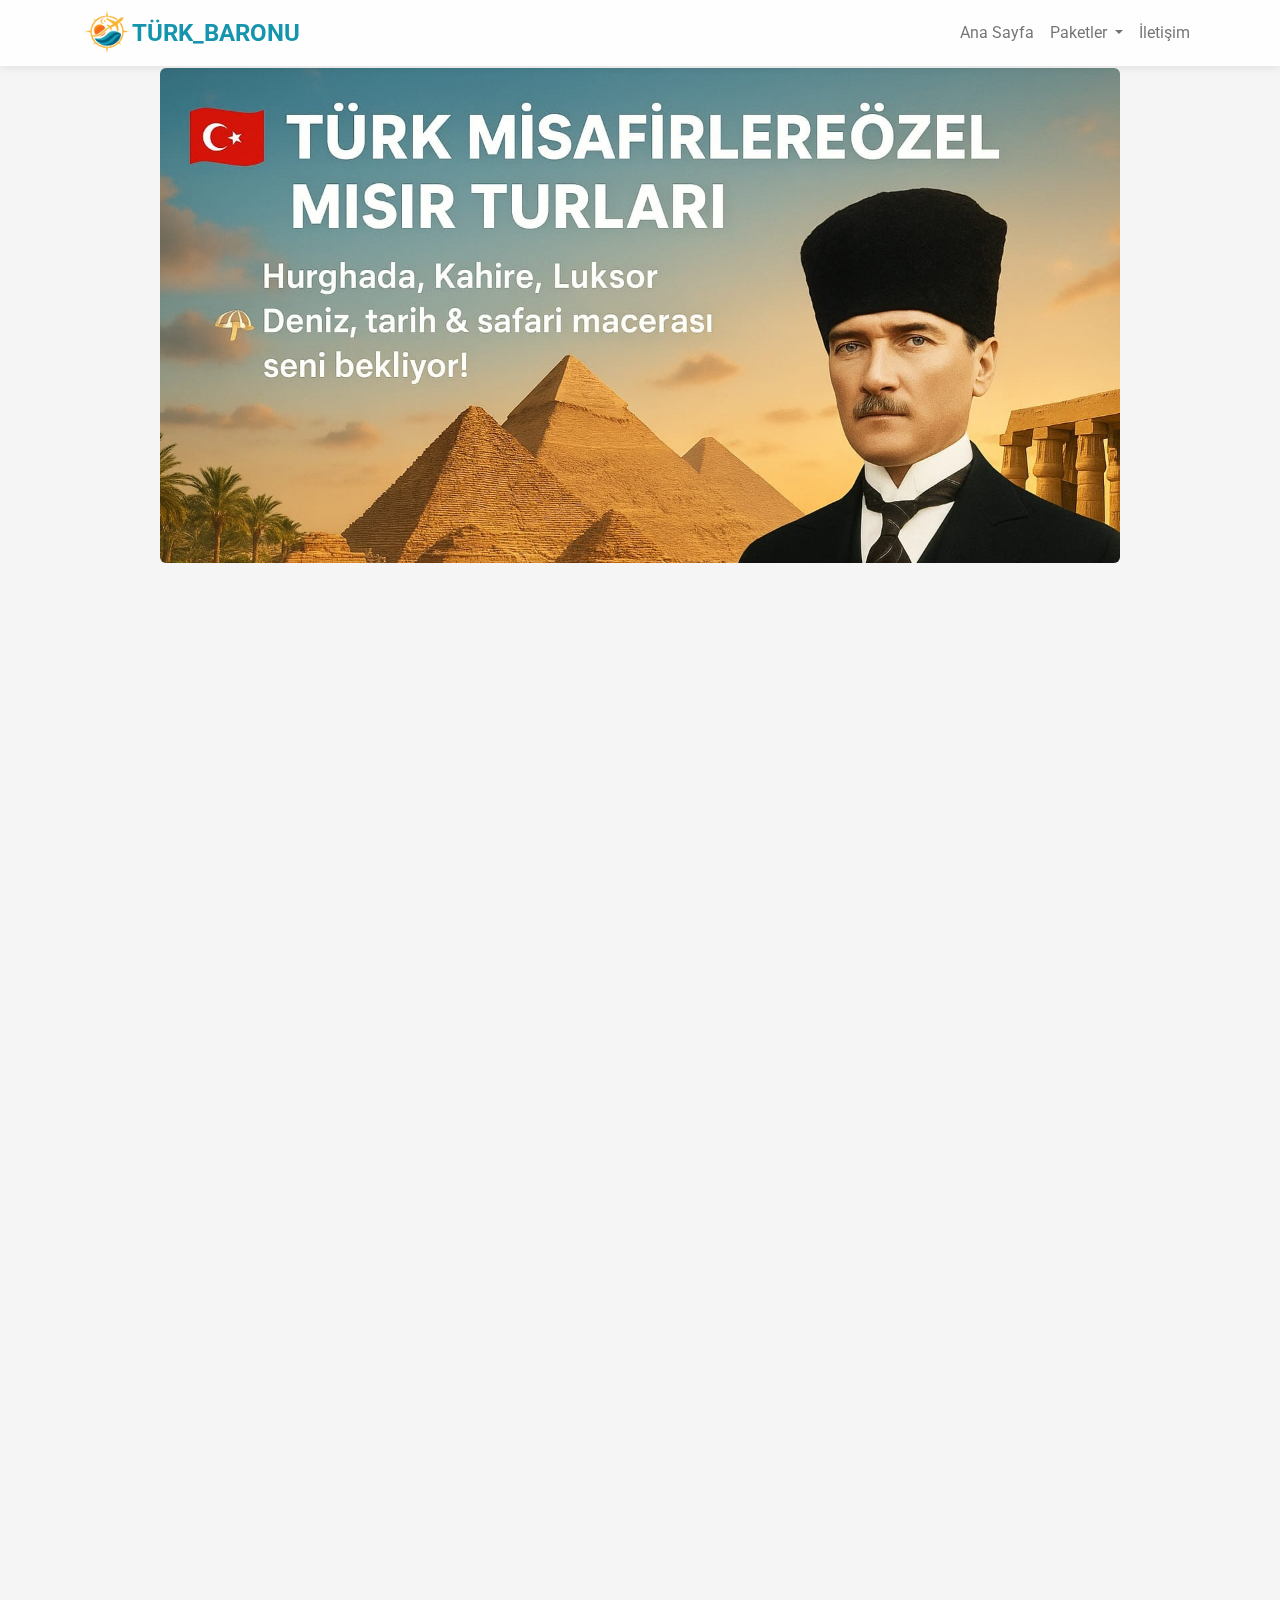
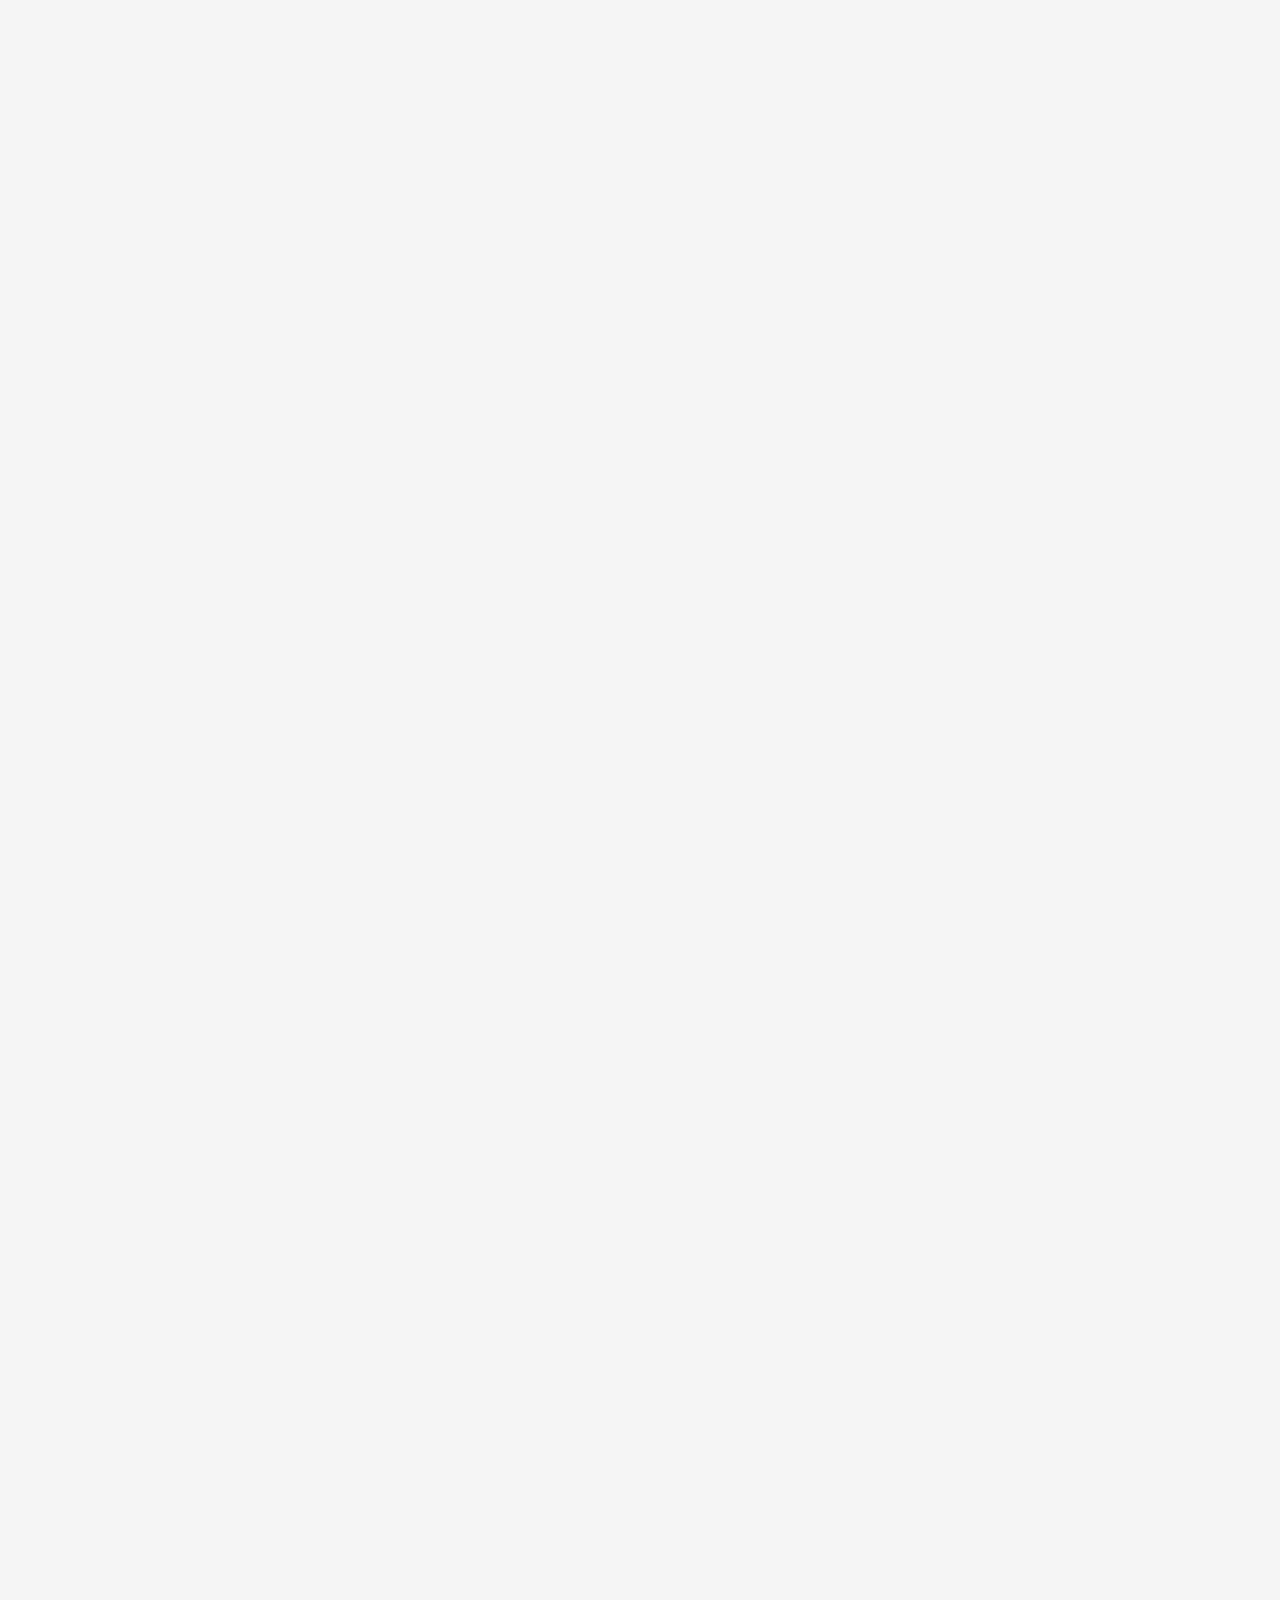
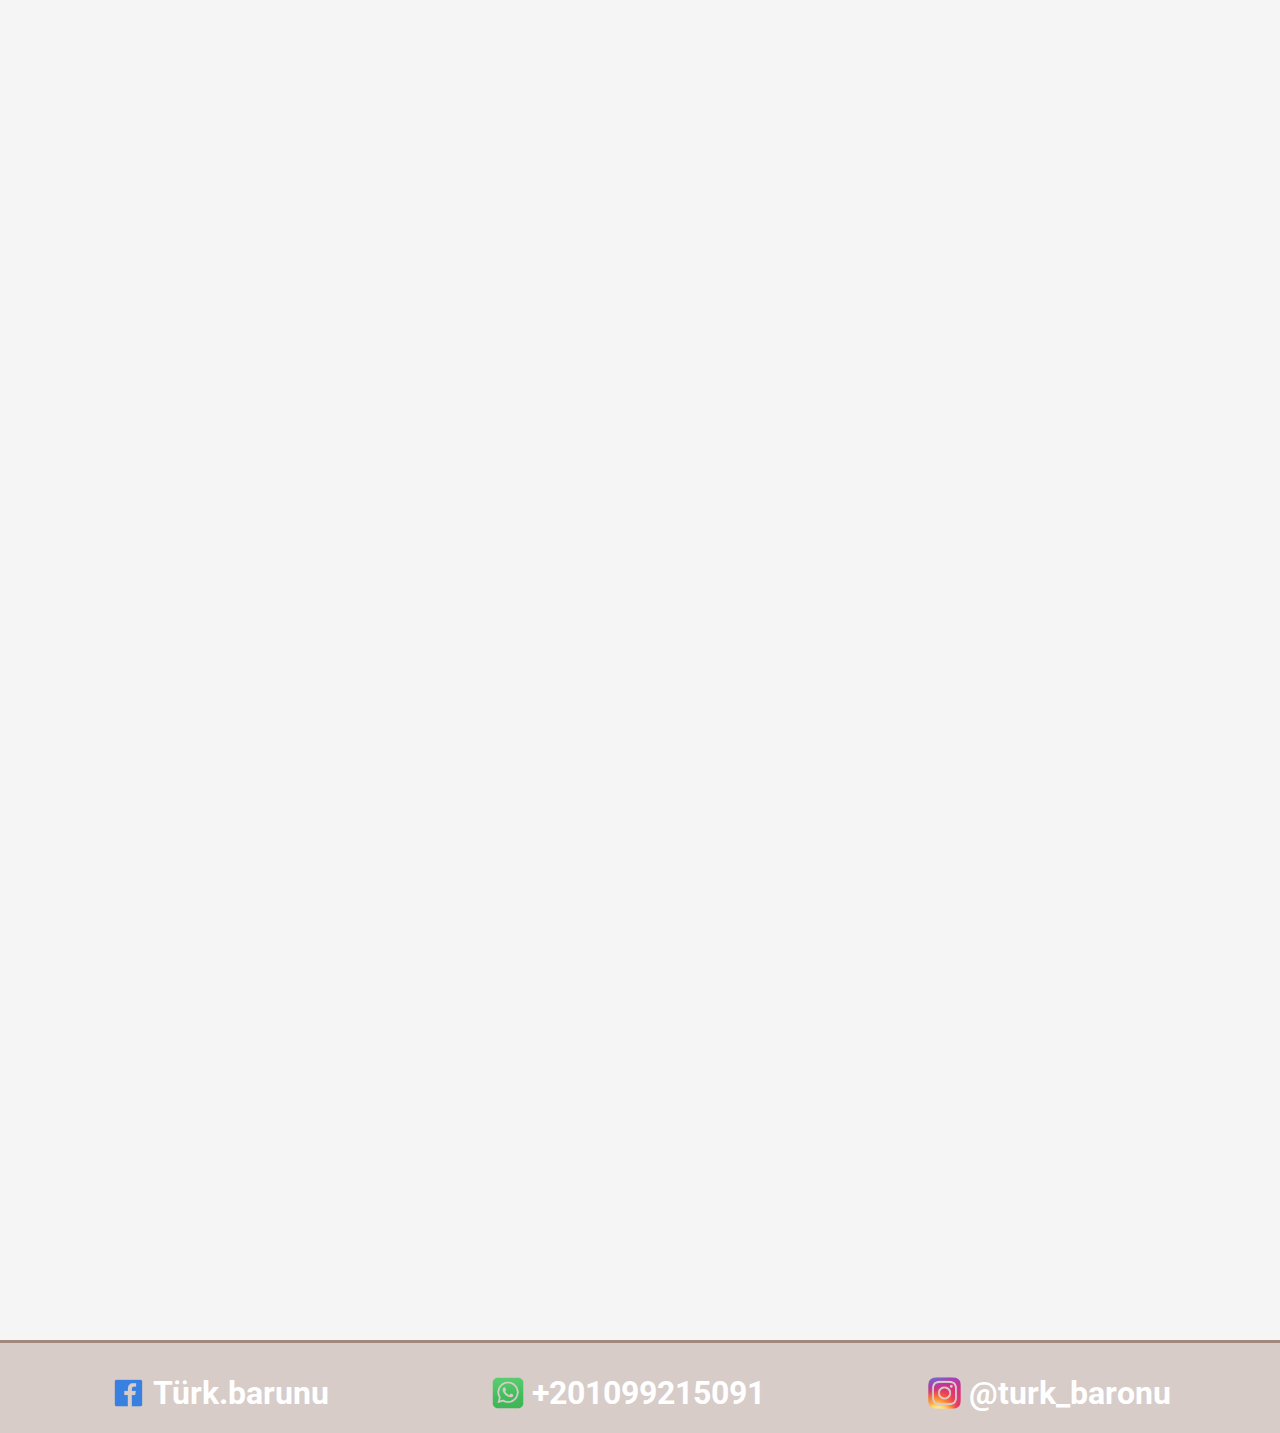
<file: index.html>
<!DOCTYPE html>
<html lang="en">
  <head>
    <meta charset="UTF-8" />
    <meta name="viewport" content="width=device-width, initial-scale=1.0" />
    <meta name="description" content="“TÜRK BARONU ile Mısır’da unutulmaz bir tatil sizi bekliyor! En uygun fiyatlı tatil paketleri, konforlu oteller, rehberli turlar ve özel fırsatlarla hayalinizdeki Mısır tatilini şimdi planlayın. Güneş, deniz, tarih ve macera dolu bir deneyim için doğru adrestesiniz.”">
    <link rel="stylesheet" href="css/all.min.css" />
    <link rel="stylesheet" href="css/bootstrap.min.css" />
    <link rel="stylesheet" href="css/style.css" />
    <link rel="preconnect" href="https://fonts.googleapis.com" />
    <link rel="preconnect" href="https://fonts.gstatic.com" crossorigin />
    <link
      href="https://fonts.googleapis.com/css2?family=Roboto:ital,wght@0,100..900;1,100..900&family=Work+Sans:ital,wght@0,100..900;1,100..900&display=swap"
      rel="stylesheet"
    />
    <link rel="icon" href="pics/logo_xl.png" type="image/x-icon" />
    <title>Mısır Tatil Paketleri – TÜRK BARONU</title>
  </head>

  <body>
    <nav class="navbar navbar-expand-lg navbar-light top-0">
      <div class="container">
        <img class="img navbar-brand-logo" src="pics/logopng.png" alt="" />
        <a class="navbar-brand" href="#">TÜRK_BARONU</a>
        <button
          class="navbar-toggler"
          type="button"
          data-bs-toggle="collapse"
          data-bs-target="#navbarNav"
          aria-controls="navbarNav"
          aria-expanded="false"
          aria-label="Toggle navigation"
        >
          <span class="navbar-toggler-icon"></span>
        </button>
        <div class="collapse navbar-collapse" id="navbarNav">
          <ul class="navbar-nav d-flex ms-auto">
            <li class="nav-item">
              <a class="nav-link" aria-current="page" href="#">Ana Sayfa</a>
            </li>

            <li class="nav-item dropdown">
              <a class="nav-link dropdown-toggle" href="#" id="navbarDropdown" role="button" data-bs-toggle="dropdown" aria-expanded="false">
                Paketler
              </a>
              <ul class="dropdown-menu" aria-labelledby="navbarDropdown">

                <li class="nav-item li1 dropdown-item">
                  <a class="nav-link" href="#luks">Lüks paketler</a>
                </li>

                <li class="nav-item dropdown-item">
                  <a class="nav-link" href="#ozel">Özel paketler</a>
                </li>

                <li class="nav-item dropdown-item">
                  <a class="nav-link" href="#standart">Standart paketler</a>
                </li>

              </ul>
            </li>

            <li class="nav-item">
              <a class="nav-link" href="#iletisim">İletişim</a>
            </li>

          </ul>
        </div>
      </div>
    </nav>

    <div class="main-pic">
      <img src="pics/main-pic.jpg" alt="" />
    </div>

    <div class="main-offers fade-up-on-scroll">
      <div class="container fade-up-on-scroll">
        <div class="row row-first">
          <div class="col-12 text-center mb-2 paketler">
            <h1 class="display-4">Paketler</h1>
            <p  class="lead">En İyi Hizmet, En İyi Fiyat!</p>
          </div>
        </div>
      </div>

      <div  class="container con1 fade-up-on-scroll">
        <div class="row row-first">
          <div class="col-12 text-center luks fade-up-on-scroll">
            <h1 id="luks" class="display-4">Lüks</h1>
          </div>
        </div>

        <div class="row row1">
          <div
            class="col-12 col-sm-12 col-md-12 col-lg-6 col-xl-6 col-xxl-6 pic-left"
          >
            <div class="img-container fade-up-on-scroll">
              <img class="rounded float-start" src="pics/pic1left.jpg" alt="" />
              <a href="https://wa.me/201099215091?text=Merhaba%2C%20rezervasyon%20yapmak%20istiyorum%21%2C%0ATur%20adı%3A%20Asvan%20Turu%2C%0AFiyat%3A%20350%24." target="_blank" class="btn btn1">Şimdi Yerini Ayırt!</a>
            </div>
          </div>

          <div
            class="col-12 mb-5 col-sm-12 col-md-12 col-lg-6 col-xl-6 col-xxl-6 pic-right"
          >
            <div class="img-container fade-up-on-scroll">
              <img class="rounded float-end" src="pics/pic2right.jpg" alt="" />
              <a  href="https://wa.me/201099215091?text=Merhaba%2C%20rezervasyon%20yapmak%20istiyorum%21%2C%0ATur%20adı%3A%20Nil%20Cruise%20%202%20Gece%204%20Gün%2C%0AFiyat%3A%20420%24." target="_blank" class="btn btn2">Hemen Rezerv Et!</a>
            </div>
          </div>
        </div>
      </div>
      
      <div class="container con2 fade-up-on-scroll">
        <div class="row row-first">
          <div class="col-12 text-center ozel fade-up-on-scroll">
            <h1 id="ozel" class="display-4">Özel</h1>
          </div>
        </div>

        <div class="row row1">
          <div
            class="col-12 text-center col-sm-12 col-md-12 col-lg-6 col-xl-6 col-xxl-6 pic-left"
          >
            <div class="img-container2 fade-up-on-scroll">
              <img src="pics/ozelpic1.jpg" alt="" />
              <a href="https://wa.me/201099215091?text=Merhaba%2C%20rezervasyon%20yapmak%20istiyorum%21%2C%0ATur%20adı%3A%20Kahira%20%26%20İskenderiye%20Turu%20%202%20Gün%2C%0AFiyat%3A%20200%24." target="_blank" class="btn btn3">Yerini Ayırt!</a>
            </div>
          </div>

          <div
            class="col-12 mb-5 text-center col-sm-12 col-md-12 col-lg-6 col-xl-6 col-xxl-6 pic-right"
          >
            <div class="img-container2 fade-up-on-scroll">
              <img src="pics/ozelpic2.jpg" alt="" />
              <a  href="https://wa.me/201099215091?text=Merhaba%2C%20rezervasyon%20yapmak%20istiyorum%21%2C%0ATur%20adı%3A%20Luksor%20Balon%20Turu%2C%0AFiyat%3A%20160%24." target="_blank" class="btn btn4">Rezervasyon Yap!</a>
            </div>
          </div>
        </div>
      </div>

      <div class="container con3 fade-up-on-scroll">
        <div class="row row-first">
          <div class="col-12 text-center standart fade-up-on-scroll">
            <h1 id="standart" class="display-4">Standart</h1>
          </div>
        </div>

        <div class="row row1">
          <div
            class="col-12 col-sm-12 col-md-6 col-lg-6 col-xl-4 col-xxl-4 pic-left"
          >
            <div class="img-container3 fade-up-on-scroll">
              <img class="rounded float-start" src="pics/stanleft.jpg" alt="" />
              <a href="https://wa.me/201099215091?text=Merhaba%2C%20rezervasyon%20yapmak%20istiyorum%21%2C%0ATur%20adı%3A%20Luksor%20Tur%20Paketi%2C%0AFiyat%3A%2060%24." target="_blank" class="btn btn5">Rezervasyon Yap</a>
            </div>
          </div>

          <div
            class="col-12 col-sm-12 col-md-6 col-lg-6 col-xl-4 col-xxl-4 pic-left"
          >
            <div class="img-container3 fade-up-on-scroll">
              <img
                class="rounded mx-auto d-block"
                src="pics/stanmid.jpg"
                alt=""
              />
              <a href="https://wa.me/201099215091?text=Merhaba%2C%20rezervasyon%20yapmak%20istiyorum%21%2C%0ATur%20adı%3A%20Beach%20Turu%2C%0AFiyat%3A%2027%24." target="_blank" class="btn btn6">Rezerv Et</a>
            </div>
          </div>

          <div
            class="col-12 col-sm-12 col-md-6 col-lg-6 col-xl-4 col-xxl-4 pic-left"
          >
            <div class="img-container3 fade-up-on-scroll">
              <img class="rounded float-end" src="pics/stanright.jpg" alt="" />
              <a href="https://wa.me/201099215091?text=Merhaba%2C%20rezervasyon%20yapmak%20istiyorum%21%2C%0ATur%20adı%3A%20Kahira%20İçerir%2C%0AFiyat%3A%2070%24." target="_blank" class="btn btn7">Rezerv Et</a>
            </div>
          </div>

          <div
            class="col-12 col-sm-12 col-md-6 col-lg-6 col-xl-4 col-xxl-4 pic-left"
          >
            <div class="img-container3 fade-up-on-scroll">
              <img
                class="rounded float-start"
                src="pics/stan2left.jpg"
                alt=""
              />
              <a href="https://wa.me/201099215091?text=Merhaba%2C%20rezervasyon%20yapmak%20istiyorum%21%2C%0ATur%20adı%3A%20Safari%20Turu%2C%0AFiyat%3A%2030%24." target="_blank" class="btn btn8">Rezervasyon Yap</a>
            </div>
          </div>

          <div class="col-12 mb-5 col-sm-12 col-md-6 col-lg-6 col-xl-4 col-xxl-4">
            <div class="img-container3 fade-up-on-scroll">
              <img class="rounded float-end" src="pics/stan2right.jpg" alt="" />
              <a href="https://wa.me/201099215091?text=Merhaba%2C%20rezervasyon%20yapmak%20istiyorum%21%2C%0ATur%20adı%3A%20At%20Gezisi%2C%0AFiyat%3A%2025%24." target="_blank" class="btn btn9">Rezervasyon Yap</a>
            </div>
          </div>
        </div>
      </div>
    </div>

    <footer>
      <a class="a3" href="https://www.facebook.com/share/17FBDMgXHf/" target="_blank">
        <p>
          <img src="pics/facebooklogo.png" alt="">
          Türk.barunu
        </p>
      </a>

      <a class="a1" href="https://wa.me/201099215091" target="_blank">
        <p>
          <img src="pics/whatslogo.png" alt="">
          +201099215091
        </p>
      </a>

      <a class="a2" href="https://www.instagram.com/turk_baronu/?igsh=MmZ1YjBjczZ6Y3oy#" target="_blank">
        <p>
          <img src="pics/instalogo.png" alt="">
          @turk_baronu
        </p>
      </a>
      <div id="iletisim"></div>
    </footer>

    <script>
      document.addEventListener('click', function(event) {
        var navbarCollapse = document.getElementById('navbarNav');
        var isOpen = navbarCollapse.classList.contains('show');
        var toggler = document.querySelector('.navbar-toggler');
        // If menu is open, and click is outside toggler and menu, close it
        if (
          isOpen &&
          !navbarCollapse.contains(event.target) &&
          !toggler.contains(event.target)
        ) {
          toggler.click();
        }
      });

        // Scroll to top when logo is clicked
      document.querySelectorAll('.navbar-brand-logo').forEach(function(logo) {
        logo.addEventListener('click', function(e) {
          e.preventDefault();
          window.scrollTo({ top: 0, behavior: 'smooth' });
        });
      });

      document.querySelector('a[href="#iletisim"]').addEventListener('click', function(e) {
        e.preventDefault();
        window.scrollTo({ top: document.body.scrollHeight, behavior: 'smooth' });
      });
    </script>

    <script>
      // Fade up on scroll for any element with .fade-up-on-scroll
      function handleFadeUpOnScroll() {
        document.querySelectorAll('.fade-up-on-scroll').forEach(function(el) {
          const rect = el.getBoundingClientRect();
          const windowHeight = window.innerHeight || document.documentElement.clientHeight;
          if (rect.top < windowHeight - 100) {
            el.classList.add('animated');
          }
        });
      }
      window.addEventListener('scroll', handleFadeUpOnScroll);
      window.addEventListener('DOMContentLoaded', handleFadeUpOnScroll);
    </script>
    <script src="js/bootstrap.bundle.min.js"></script>
    <script src="js/all.min.js"></script>

            <!-- Default Statcounter code for Mohammed_page
    https://xn--trk-barunu-9db.com/ -->
    <script type="text/javascript">
    var sc_project=13167618; 
    var sc_invisible=1; 
    var sc_security="73ff777b"; 
    </script>
    <script type="text/javascript"
    src="https://www.statcounter.com/counter/counter.js"
    async></script>
    <noscript><div class="statcounter"><a title="Web Analytics"
    href="https://statcounter.com/" target="_blank"><img
    class="statcounter"
    src="https://c.statcounter.com/13167618/0/73ff777b/1/"
    alt="Web Analytics"
    referrerPolicy="no-referrer-when-downgrade"></a></div></noscript>
    <!-- End of Statcounter Code -->
  </body>
</html>
</file>
<file: css/style.css>
:root {
  --color-orange: #ecad30;
  --color-blue: #1495ad;
}

html {
  scroll-behavior: smooth;
  scroll-padding-top: 100px;
}

body {
  height: 1000px;
  scroll-behavior: smooth;
  width: 100%;
  overflow-x: hidden;
  margin: 0;
  padding: 0;
  padding-top: 68px;
  background-color: #f5f5f5;
}

img {
  user-select: none;
}

* {
  font-family: "Roboto", sans-serif;
  padding: 0;
  margin: 0;
  box-sizing: border-box;
}
/* Navbar section start */

.navbar-nav .nav-item .nav-link:focus,
.navbar-nav .nav-item .nav-link:hover,
.navbar-nav .nav-item .nav-link.active {
  color: var(--color-blue);
}

.navbar .navbar-toggler:focus,
.navbar .navbar-toggler:hover,
.navbar .navbar-toggler:active {
  outline: none;
  box-shadow: none;
  border: 1px solid var(--color-blue);
}

.navbar {
  position: fixed;
  top: 0;
  left: 0;
  width: 100%;
  z-index: 1050; /* Make sure it's above other content */
  background: rgba(
    255,
    255,
    255,
    0.85
  ); /* Optional: add a background for readability */
  backdrop-filter: blur(8px); /* Optional: add blur effect */
  box-shadow: 0 2px 8px rgba(0, 0, 0, 0.08); /* Optional: subtle shadow */
}

.dropdown-menu {
  background: rgba(255, 255, 255, 0.85);
  backdrop-filter: blur(8px);
  box-shadow: 0 2px 8px rgba(0, 0, 0, 0.08);
  border: none;

}


.navbar .navbar-brand {
  font-weight: bold;
  font-size: 1.5rem;
  color: var(--color-blue);
}


.navbar .navbar-brand:hover,
.navbar .navbar-brand:focus {
  color: var(--color-blue);
  outline: none;
  border: none;
}

.navbar .img {
  height: 50px;
  width: 50px;
  cursor: pointer;
}

/* Navbar section end */

/* main pic start */

.main-pic {
  height: 50vh;
  width: 80%;
  margin: 0 auto;
  display: flex;
  justify-content: center;
}

.main-pic img {
  height: 100%;
  width: 80%;
  border-radius: 6px;
}
/* main pic end */

/* main offers */

.main-offers {
  border: 3px solid #a1887f;
  background: linear-gradient(120deg, #efebe9 0%, #d7ccc8 100%);
  border-radius: 22px;
  width: 95%;
  margin: 0 auto;
  margin-top: 200px;
  padding: 40px 20px;
  box-shadow: 0 8px 32px rgba(161, 136, 127, 0.10);
  position: relative;
  overflow: hidden;
}

.container .paketler {
  margin-top: 4rem;
}
.container .paketler .display-4 {
  opacity: 0.3;
}
.container .luks {
  margin-bottom: 5rem;
  margin-top: 1.5rem;
}

.container .luks h1 {
  color: #ecad30;
  text-shadow: 0 2px 8px #ffe000, 0 1px 0 #fff;
  letter-spacing: 2px;
  opacity: 1 !important;
}

.container .row1 .pic-left {
  margin-bottom: 100px;
}

.container .row1 .img-container img {
  width: 450px;
  height: 300px;
  border-radius: 8px;
}

.con1 {
  margin-top: 50px;
  margin-bottom: 50px;
  margin-top: 50px;
  margin-bottom: 50px;
  background-color: #fffbe6; /* Soft gold/ivory */
  border: 2px solid #ecad30;
  border-radius: 18px;
  box-shadow: 0 4px 24px rgba(236, 173, 48, 0.12);
  padding-bottom: 2rem;
}

.container .row-first div h1 {
  font-weight: bold;
  font-size: 10rem;
  opacity: 0.1;
  margin-bottom: -60px;
}

.container .row-first div p {
  font-size: 1.2rem;
  font-weight: 400;
  margin-bottom: 100px;
}

.container .row1 div {
  display: flex;
  justify-content: center;
}

.container .row1 .btn {
  position: absolute;
  background-color: var(--color-orange);
  font-weight: bold;
  color: white;
  border-radius: 5px;
}

.container .row1 .btn:focus {
  outline: none;
  box-shadow: none;
  border: none;
}

.container .row1 .btn:hover {
  background-color: #cb9b3a;
  color: white;
}

.container .row1 .img-container {
  position: relative;
  display: inline-block;
  z-index: 12;
}

.container .row1 .img-container img {
  display: block;
  width: 100%;
  box-shadow: #ecad30 0 0 15px 0px;
  border-radius: 8px !important;
}

.container .row1 .img-container .btn1 {
  bottom: 25px; /* distance from bottom */
  left: 25%;
  transform: translateX(-50%);
  z-index: 2;
}

.container .row1 .img-container .btn2 {
  bottom: 65px; /* distance from bottom */
  left: 23%;
  transform: translateX(-50%);
  z-index: 2;
}

/* main offers 2 */

.con2 {
  margin-top: 50px;
  margin-bottom: 50px;
  background: linear-gradient(120deg, #a18cd1 0%, #fbc2eb 100%);
  border: 2px solid #ecad30;
  border-radius: 18px;
  box-shadow: 0 4px 24px rgba(161, 140, 209, 0.12);
  padding-bottom: 2rem;
}

.con2 .ozel {
  margin-top: 1.5rem;
  margin-bottom: 5rem;
}

.con2 .ozel h1 {
  color: #7c3aed;
  text-shadow: 0 2px 8px #e0c3fc, 0 1px 0 #fff;
  letter-spacing: 2px;
  opacity: 1 !important;
}

.container .row1 .img-container2 {
  position: relative;
  display: inline-block;
}

.container .row1 .img-container2 img {
  width: 320px;
  height: 470px;
  border-radius: 10px !important;
  box-shadow: #7c3aed 0 0 15px 0px;
}

.container .row1 .img-container2 .btn3 {
  bottom: 25px; /* distance from bottom */
  left: 72%;
  width: 150px;
  transform: translateX(-50%);
  z-index: 2;
  background-color: #8553da;
}

.container .row1 .img-container2 .btn4 {
  bottom: 65px; /* distance from bottom */
  left: 30%;
  width: 160px;
  transform: translateX(-50%);
  z-index: 2;
  background-color: #8553da;
}

.container .row1 .img-container2 .btn3:hover,
.container .row1 .img-container2 .btn4:hover {
  background-color: #6b3bb5;
  color: white;
}

/* main offers 3 */

.con3 {
  margin-top: 50px;
  margin-bottom: 50px;
  background: linear-gradient(120deg, #e0f7fa 0%, #b2ebf2 100%);
  border: 2px solid #1495ad;
  border-radius: 18px;
  box-shadow: 0 4px 24px rgba(20, 149, 173, 0.12);
  padding-bottom: 2rem;
}

.con3 .standart {
  margin-top: 1.5rem;
  margin-bottom: 7rem;
}

.con3 .standart h1 {
  color: var(--color-blue);
  text-shadow: 0 2px 8px #b2ebf2;
  letter-spacing: 2px;
  opacity: 1 !important;
}

.con3 .row1 .img-container3 {
  position: relative;
  display: inline-block;
}

.con3 .row1 .img-container3 img {
  width: 320px;
  height: 470px;
  border-radius: 8px !important;
  box-shadow: #1495ad 0 0 15px 0px;
}

.con3 .row1 .img-container3 .btn:hover {
  background-color: #0e7c91;
  color: white;
}

.con3 .row1 .img-container3 .btn5 {
  background-color: var(--color-blue);
  bottom: 8px;
  left: 50%;
  transform: translateX(-50%);
}

.con3 .row1 .img-container3 .btn6,
.con3 .row1 .img-container3 .btn7 {
  background-color: var(--color-blue);
  bottom: 20px;
  width: 130px;
  left: 8%;
}

.con3 .row1 .img-container3 .btn8,
.con3 .row1 .img-container3 .btn9 {
  background-color: var(--color-blue);
  bottom: 15px;
  left: 5%;
}

.con3 .row1 .img-container3 .btn9 {
  bottom: 65px;
}

/* footer section */

footer {
  background-color: #d7ccc8;
  color: white;
  padding: 1rem 0;
  display: flex;
  justify-content: center;
  align-items: center;
  margin-top: 200px;
  border-top: 3px solid #a1887f;
}

footer a {
  color: white;
  text-decoration: none;
  font-weight: bold;
  display: flex;
  justify-content: space-evenly;
  align-items: center;
  margin: 0 100px;
  margin-top: 10px;
}

footer a:hover {
  color: #25D366;
}

footer .a2:hover {
  color: #E1306C;
}

footer .a3:hover {
  color: #1877F2;
}

footer p {
  font-size: 2rem;
  display: flex;
  justify-content: center;
  align-items: center;
}

footer p img {
  display: inline-block;
  vertical-align: middle;
  margin-right: 5px;
  width: 1.2em;
  height: 1.2em;
}


::selection {
  background: rgb(255, 202, 103);
  color: white;
}

/* Gold theme scrollbar */
::-webkit-scrollbar {
  width: 12px;
  background: #fffbe6;
}

::-webkit-scrollbar-thumb {
  background: linear-gradient(120deg, #ffe082 0%, #ecad30 100%);
  border-radius: 8px;
  border: 2px solid #fffbe6;
}

::-webkit-scrollbar-thumb:hover {
  background: linear-gradient(120deg, #ffd54f 0%, #ecad30 100%);
}

::-webkit-scrollbar-corner {
  background: #fffbe6;
}

/* For Firefox */
* {
  scrollbar-width: thin;
  scrollbar-color: #ecad30 #fffbe6;
}


/* Fade up on scroll animation */
.fade-up-on-scroll {
  opacity: 0;
  transform: translateY(60px);
  transition: opacity 1.2s cubic-bezier(0.4,0,0.2,1), transform 0.8s cubic-bezier(0.4,0,0.2,1);
}

.fade-up-on-scroll.animated {
  opacity: 1;
  transform: translateY(0);
}


@media (min-width: 0) and (max-width: 370px) {
  .navbar .navbar-toggler-icon {
    height: 20px;
    width: 20px;
  }
  .navbar .navbar-brand {
    font-size: 1.2rem;
  }
  .main-pic img {
    width: 100%;
    height: 100%;
    border-radius: 0;
    object-fit: contain;
  }
  .main-pic {
    width: 100%;
    height: 22vh;
  }
  .container .row-first div h1 {
    font-size: 5.3rem;
    margin-bottom: -40px;
  }
  .container .row-first div p {
    font-size: 1rem;
    margin-bottom: 20px;
  }
  .con3 .row-first h1 {
    font-size: 4.5rem !important;
  }
}

@media (min-width: 370px) and (max-width: 431px) {
  .navbar .navbar-toggler-icon {
    height: 20px;
    width: 20px;
  }
  .navbar .navbar-brand {
    font-size: 1.2rem;
  }
  .main-pic img {
    width: 100%;
    height: 100%;
    border-radius: 0;
    object-fit: contain;
  }
  .main-pic {
    width: 100%;
    height: 25vh;
  }
  .container .row-first div h1 {
    font-size: 5.5rem;
    margin-bottom: -40px;
  }
  .container .row-first div p {
    font-size: 1rem;
    margin-bottom: 20px;
  }
  .con3 .row-first h1 {
    font-size: 5rem !important;
  }
  footer p {
    font-size: 19px;
  }
}

@media (min-width: 431px) and (max-width: 500px) {
  .navbar .navbar-toggler-icon {
    height: 20px;
    width: 20px;
  }
  .navbar .navbar-brand {
    font-size: 1.2rem;
  }

  .main-pic {
    width: 100%;
    height: 27vh;
  }
  .main-pic img {
    width: 100%;
    height: 100%;
    border-radius: 0;
    object-fit: contain;
  }
  .container .row-first div h1 {
    font-size: 6rem;
    margin-bottom: -40px;
  }
  .container .row-first div p {
    font-size: 1rem;
    margin-bottom: 20px;
  }
  footer p {
    font-size: 23px;
  }
}

@media (min-width: 500px) and (max-width: 576px) {
  .navbar .navbar-toggler-icon {
    height: 25px;
    width: 25px;
  }
  .navbar .navbar-brand {
    font-size: 1.2rem;
  }
  .main-pic {
    width: 100%;
    height: 32vh;
  }
  .main-pic img {
    width: 100%;
    height: 100%;
    border-radius: 0;
    object-fit: contain;
  }
  .container .row-first div h1 {
    font-size: 6rem;
    margin-bottom: -40px;
  }
  .container .row-first div p {
    font-size: 1rem;
    margin-bottom: 20px;
  }
  footer p {
    font-size: 1.6rem;
  }
}

@media (min-width: 576px) and (max-width: 620px) {
  .main-pic {
    width: 95%;
    height: 32vh;
  }
  .main-pic img {
    width: 100%;
    height: 100%;
    object-fit: contain;
    border-radius: 6px;
  }
  .container .row1 .img-container .btn2 {
    bottom: 15px; /* distance from bottom */
  }
}

@media (min-width: 620px) and (max-width: 720px) {
  .main-pic {
    width: 90%;
    height: 35vh;
  }
  .main-pic img {
    width: 100%;
    height: 100%;
    object-fit: contain;
    border-radius: 6px;
  }
  .container .row1 .img-container .btn2 {
    bottom: 15px; /* distance from bottom */
  }
}
@media (min-width: 720px) and (max-width: 800px) {
  .main-pic {
    width: 90%;
    height: 40vh;
  }
  .main-pic img {
    width: 100%;
    height: 100%;
    object-fit: contain;
    border-radius: 6px;
  }
  .container .row1 .img-container .btn2 {
    bottom: 15px; /* distance from bottom */
  }
  .con3 .row-first h1 {
    font-size: 9rem !important;
  }
}

@media (min-width: 800px) and (max-width: 900px) {
  .main-pic {
    width: 90%;
    height: 45vh;
  }
  .main-pic img {
    width: 100%;
    height: 100%;
    object-fit: contain;
    border-radius: 6px;
  }
  .container .row1 .img-container .btn2 {
    bottom: 15px; /* distance from bottom */
  }
  .con3 .row-first h1 {
    font-size: 9rem !important;
  }
  footer p {
    margin: 0 -70px;
    font-size: 1.7rem;
  }
}

@media (min-width: 900px) and (max-width: 1000px) {
  .main-pic {
    width: 90%;
    height: 48vh;
  }
  .main-pic img {
    width: 100%;
    height: 100%;
    object-fit: contain;
    border-radius: 6px;
  }
  .container .row1 .img-container .btn2 {
    bottom: 15px; /* distance from bottom */
  }
  .con3 .row-first h1 {
    font-size: 9rem !important;
  }
  footer p {
    margin: 0 -60px;
    font-size: 1.8rem;
  }
}

@media (min-width: 1000px) and (max-width: 1100px) {
  .main-pic {
    width: 80%;
    height: 50vh;
  }
  .main-pic img {
    width: 100%;
    height: 100%;
    object-fit: contain;
    border-radius: 6px;
  }
  footer p {
    margin: 0 -60px;
    font-size: 1.8rem;
  }
}

@media (min-width: 1100px) and (max-width: 1200px) {
  .main-pic {
    width: 80%;
    height: 52vh;
  }
  .main-pic img {
    width: 100%;
    height: 100%;
  }
  footer p {
    margin: 0 -40px;
    font-size: 1.8rem;
  }
}
@media (min-width: 1200px) and (max-width: 1400px) {
  .main-pic {
    width: 75%;
    height: 55vh;
  }
  .main-pic img {
    width: 100%;
    height: 100%;
    object-fit: cover;
  }
    footer p {
    margin: 0 -20px;
  }
}

@media (min-width: 1400px) {
  .main-pic {
    width: 70%;
    height: 60vh;
  }
  .main-pic img {
    width: 100%;
    height: 100%;
    object-fit: cover;
  }
}
/* main screen q */

@media (max-width: 576px) {
  .navbar .navbar-toggler {
    padding-left: 8px;
    padding-right: 8px;
  }

  .navbar .img {
    height: 45px;
    width: 45px;
  }

  .main-pic {
    margin-top: -15px;
    width: 100%;
  }


  .main-offers {
    width: 100%;
    margin-top: 100px;
    padding: 0;
    border-radius: 0;
  }
  .con1 {
    margin-bottom: 30px;
  }

  .container .row1 .img-container img {
    width: 350px;
    height: 230px;
    border-radius: 8px;
  }

  .container .row1 .img-container .btn1 {
    bottom: 15px; /* distance from bottom */
    left: 25%;
    font-size: 12px;
    transform: translateX(-50%);
    z-index: 2;
  }

  .container .row1 .img-container .btn2 {
    bottom: 8px; /* distance from bottom */
    left: 22%;
    font-size: 12px;
    transform: translateX(-50%);
    z-index: 2;
  }
  .container .row-first div p {
    margin-bottom: 40px;
  }

  .con2 .row1 .img-container2 img {
    width: 260px;
    height: 400px;
  }
  .con2 .row1 .img-container2 .btn4 {
    width: 130px;
    font-size: 12px;
  }
  .con2 .row1 .img-container2 .btn3 {
    width: 120px;
    font-size: 12px;
    bottom: 22.5px;
  }
  .con3 .row1 .img-container3 img {
    width: 260px;
    height: 400px;
  }
  .con3 .row1 .img-container3 .btn5 {
    width: 120px;
    font-size: 12px;
  }
  .con3 .row1 .img-container3 .btn6,
  .con3 .row1 .img-container3 .btn7 {
    width: 120px;
    font-size: 12px;
  }
  .con3 .row1 .img-container3 .btn8,
  .con3 .row1 .img-container3 .btn9 {
    width: 120px;
    font-size: 12px;
    bottom: 10px;
  }
  footer {
    margin-top: 100px;
    height: 100px;
  }

  footer a {
    margin: 0 -30px;
    margin-top: -20px;
  }

  footer p {
    font-size: 1.2rem;
  }

  footer .a1 {
    margin-top: 55px;
    margin-bottom: 0;
  }
}

@media (min-width: 576px) and (max-width: 768px) {
  .main-offers {
    width: 100%;
    padding: 0;
    border-radius: 0;
  }
  .container .row-first div h1 {
    font-size: 8rem;
    margin-bottom: -50px;
  }
  .container .row1 .img-container img {
    width: 370px;
    height: 250px;
    border-radius: 8px;
  }

  .container .row1 .img-container .btn1 {
    bottom: 15px; /* distance from bottom */
    left: 25%;
    font-size: 13px;
    transform: translateX(-50%);
    z-index: 2;
  }

  .container .row1 .img-container .btn2 {
    bottom: 8px; /* distance from bottom */
    left: 22%;
    font-size: 13px;
    transform: translateX(-50%);
    z-index: 2;
  }

  .con2 .row1 .img-container2 img {
    width: 290px;
    height: 430px;
  }
  .con2 .row1 .img-container2 .btn4 {
    width: 140px;
    font-size: 14px;
  }
  .con2 .row1 .img-container2 .btn3 {
    width: 130px;
    font-size: 14px;
    bottom: 22.5px;
  }
  .con3 .row-first h1 {
    font-size: 7rem !important;
  }
  .con3 .row1 .img-container3 img {
    width: 290px;
    height: 430px;
  }
  .con3 .row1 .img-container3 .btn5 {
    width: 140px;
    font-size: 14px;
  }
  .con3 .row1 .img-container3 .btn6,
  .con3 .row1 .img-container3 .btn7 {
    width: 130px;
    font-size: 14px;
    bottom: 22.5px;
  }
  .con3 .row1 .img-container3 .btn8,
  .con3 .row1 .img-container3 .btn9 {
    width: 140px;
    font-size: 14px;
    bottom: 15px;
  }
  footer p {
    margin: 0 -95px;
    font-size: 1.3rem;
    margin-top: -5px;
  }
}
@media (min-width: 992px) and (max-width: 1000px) {
  .container .row1 .img-container .btn2 {
    bottom: 65px; /* distance from bottom */
  }
}

@media (max-width: 992px) {
  .container .luks {
    margin-bottom: 6rem;
  }

  .container .row1 .img-container2 .btn4 {
    bottom: 20px; /* distance from bottom */
    left: 30%;
    transform: translateX(-50%);
    z-index: 2;
  }

  .navbar-collapse .dropdown-menu,
  .navbar-collapse .dropdown-menu.show {
    background: transparent !important; /* Inherit from parent */
    backdrop-filter: none !important;
    box-shadow: none !important;
    border: none !important;
  }

  .dropdown-menu .li1 {
    margin-top: -10px;
  }
}

@media (min-width: 768px) and (max-width: 1200px) {
  .con3 .row1 .img-container3 .btn9 {
    bottom: 15px;
  }
}

@media (min-width: 768px) and (max-width: 800px) {
  footer p {
    margin: 0 -70px;
    font-size: 1.7rem;
  }
}
</file>
